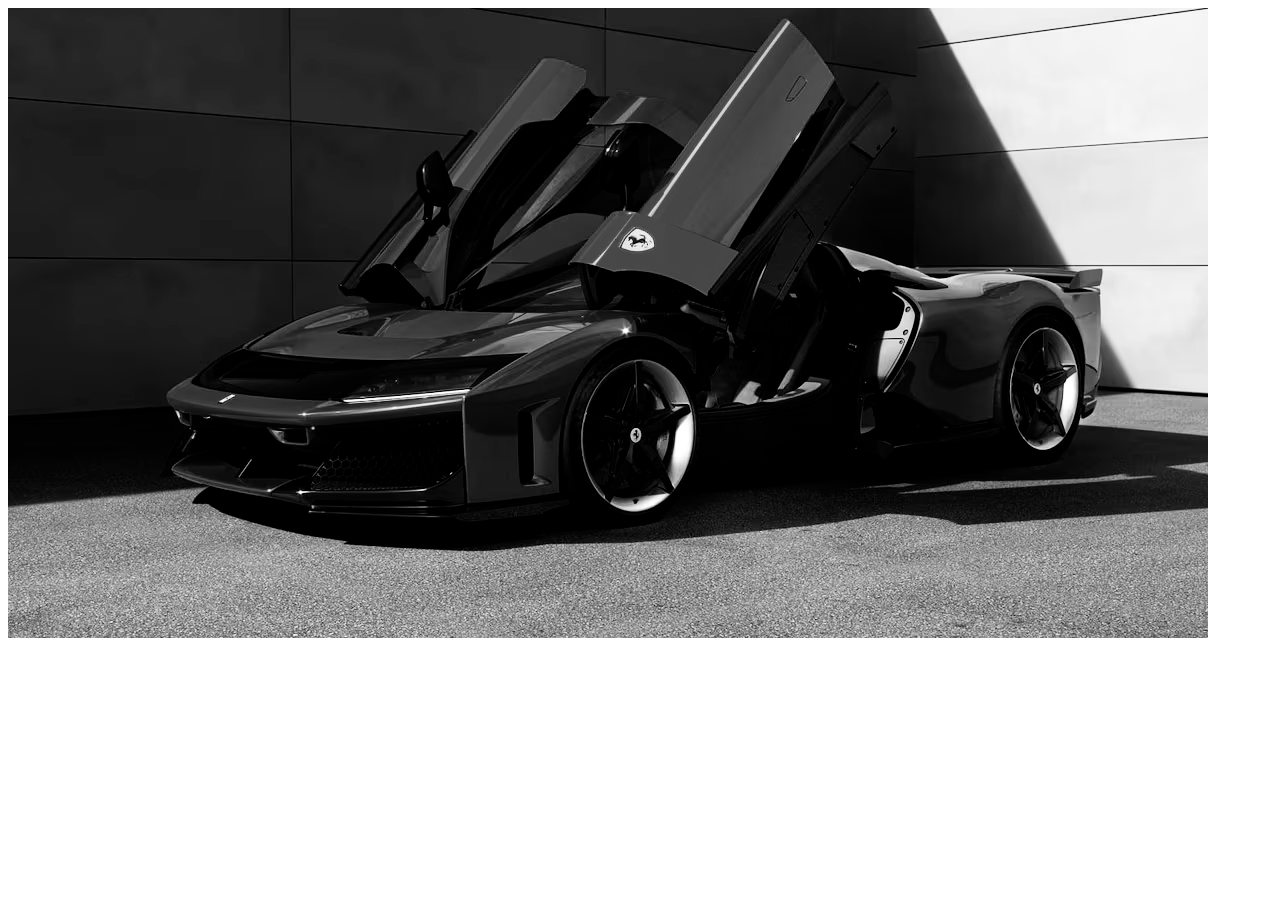
<file: index.html>
<!DOCTYPE html>
<html lang="en">

<head>
    <meta charset="UTF-8">
    <meta name="viewport" content="width=device-width, initial-scale=1.0">
    <title>Document</title>
    <link rel="stylesheet" href="">
</head>

<body>
    <picture>
        <source media="(min-width:650px)" srcset="/imagens/carro2.png">
        <source media="(min-width:450px)" srcset="/imagens/carro3.png">
        <img src="imagens/carro1.png" alt="carro">
    </picture>
</body>

</html>
</file>
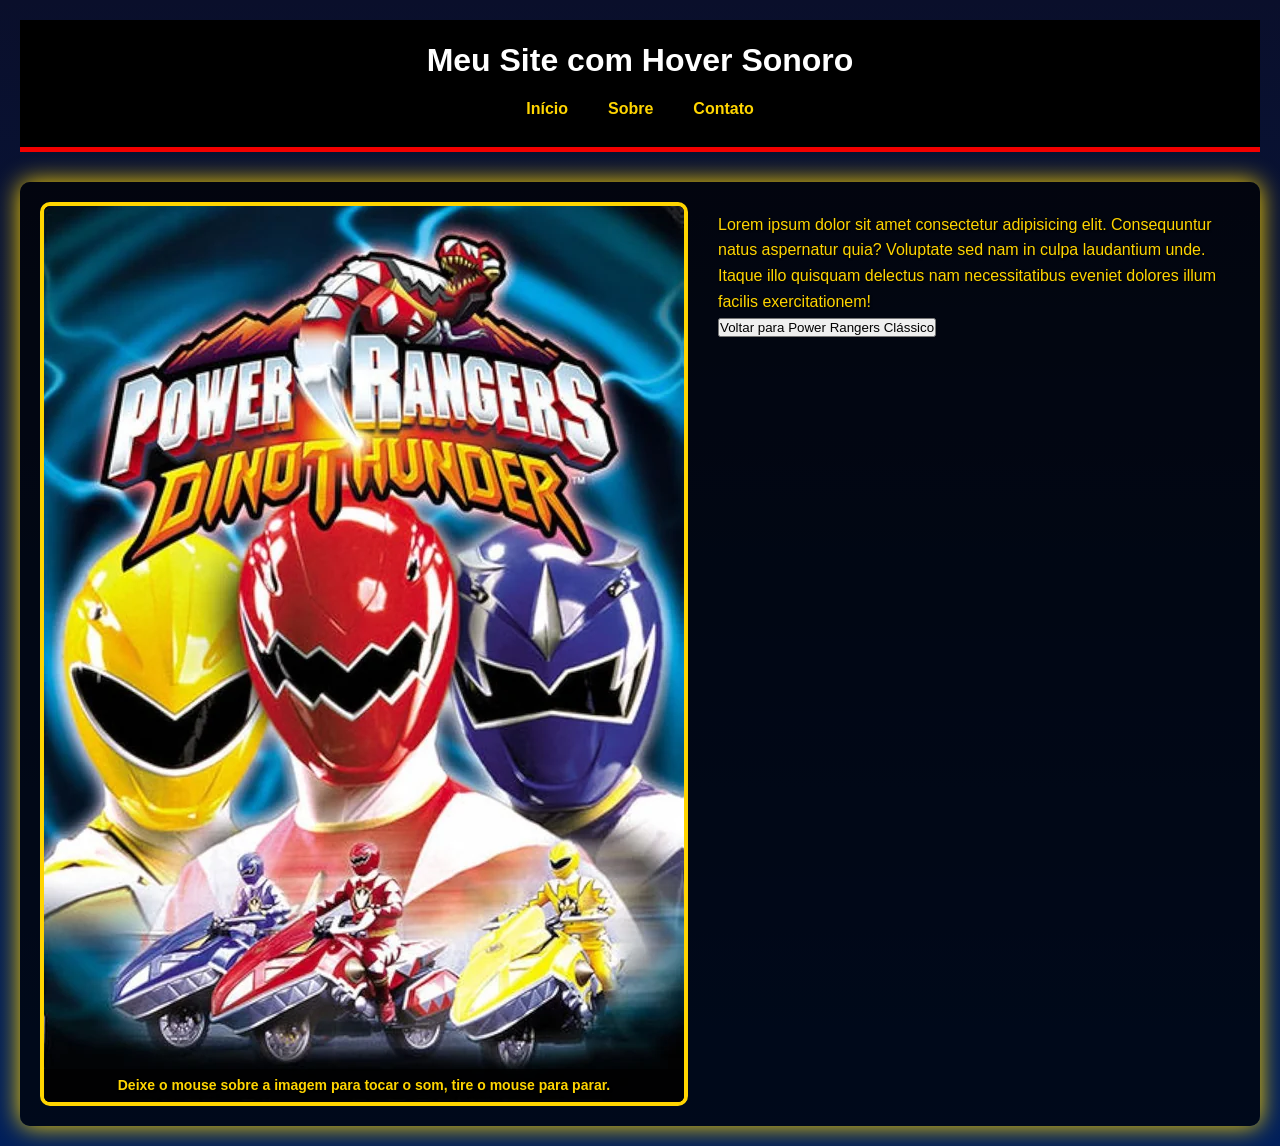
<file: estilizaçãoEx1.html>
<!DOCTYPE html>
<html lang="pt-BR">

<head>
    <meta charset="UTF-8">
    <meta name="viewport" content="width=device-width, initial-scale=1.0">
    <title>Meu Site com Hover Sonoro</title>
    <link rel="stylesheet" href="estilizaçãoEx1.css">
</head>

<body>

    <header>
        <h1>Meu Site com Hover Sonoro</h1>
        <nav>
            <ul>
                <li><a href="#">Início</a></li>
                <li><a href="#">Sobre</a></li>
                <li><a href="#">Contato</a></li>
            </ul>
        </nav>
    </header>

    <div class="container">
        <div class="imagem">
            <img src="imagens/power rangers6.webp" alt="Imagem Interativa" id="imagemHover">
            <p class="legenda">Deixe o mouse sobre a imagem para tocar o som, tire o mouse para parar.</p>
        </div>
        <div class="conteudo">
            <p>Lorem ipsum dolor sit amet consectetur adipisicing elit. Consequuntur natus aspernatur quia? Voluptate
                sed nam in culpa laudantium unde. Itaque illo quisquam delectus nam necessitatibus eveniet dolores illum
                facilis exercitationem!</p>
            <!-- Botão para voltar -->
            <button onclick="window.location.href='pagina1.html'" class="btnNavegacao">
                Voltar para Power Rangers Clássico
            </button>
        </div>
    </div>

    <audio id="somHover"
        src="imagens/YTDown.com_YouTube_Power-Rangers-Dino-Thunder-Full-Theme_Media_jrdOCSx6C6c_009_128k.mp3"
        loop></audio>

    <script>
        const img = document.getElementById("imagemHover");
        const som = document.getElementById("somHover");

        function tocarSom() { som.currentTime = 0; som.play().catch(() => { console.log("Clique na página para ativar áudio."); }); }
        function pararSom() { som.pause(); som.currentTime = 0; }

        img.addEventListener("mouseenter", tocarSom);
        img.addEventListener("mouseleave", pararSom);
        img.addEventListener("touchstart", tocarSom);
        img.addEventListener("touchend", pararSom);
    </script>

</body>

</html>
</file>
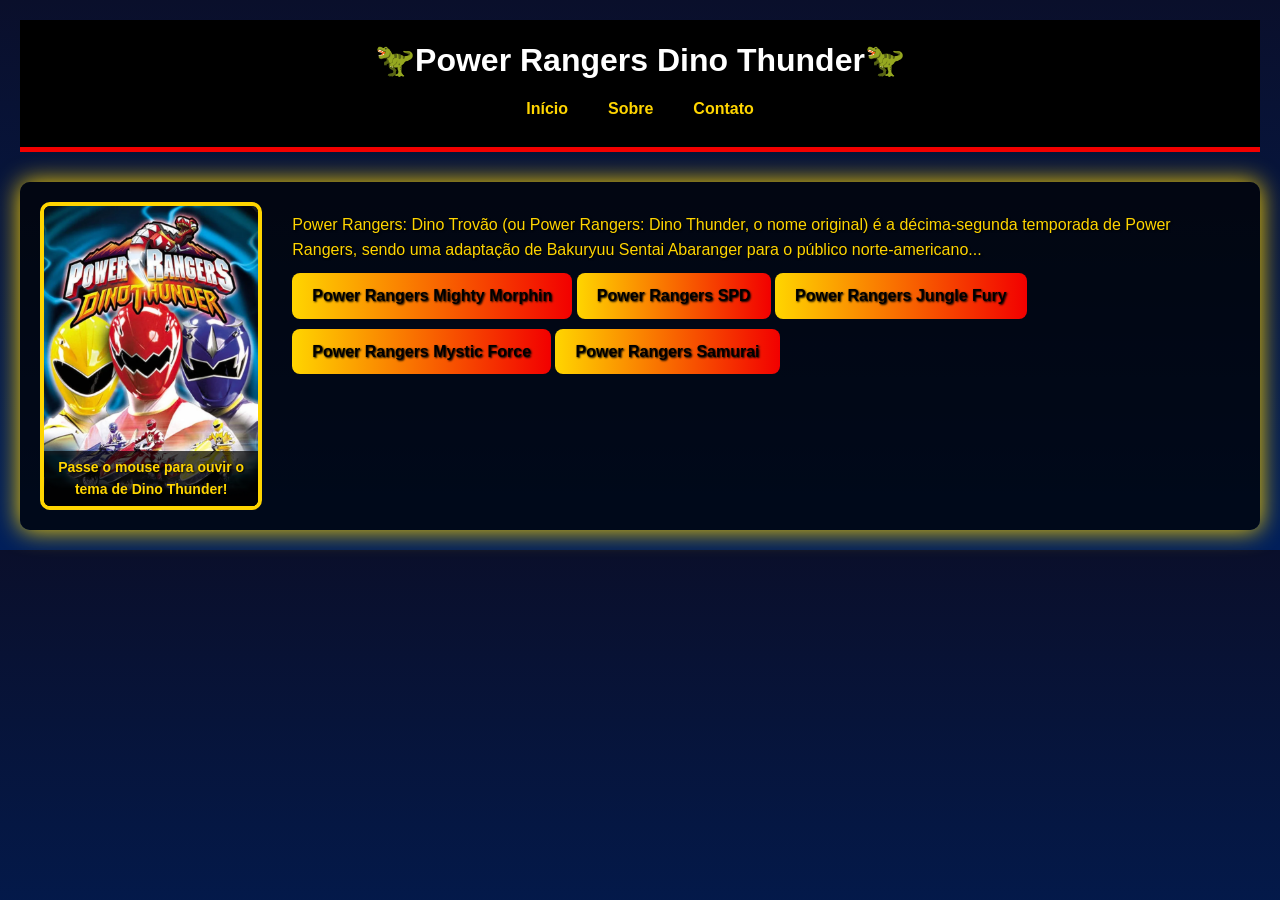
<file: ex1_Power_Rangers_DinoThunder.html>
<!DOCTYPE html>
<html lang="pt-BR">

<head>
    <meta charset="UTF-8">
    <meta name="viewport" content="width=device-width, initial-scale=1.0">
    <title>Power Rangers Dino Thunder</title>
    <link rel="stylesheet" href="ex1_Power_Rangers_DinoThunder.css">

    <style>
        /* BOTÃO AGORA COM CORES DO CSS */
        .btnNavegacao {
            display: inline-block;
            padding: 10px 20px;

            /* amarelo + vermelho igual ao site */
            background: linear-gradient(90deg, #ffd500, #f20000);
            color: #000;

            text-decoration: none;
            border-radius: 8px;
            margin-top: 10px;

            font-weight: bold;
            transition: 0.3s;
        }

        .btnNavegacao:hover {
            transform: scale(1.05);

            /* brilho igual ao container */
            box-shadow:
                0 0 15px #ffd500,
                0 0 25px #f20000;
        }
    </style>
</head>

<body>

    <header>
        <h1>🦖Power Rangers Dino Thunder🦖</h1>
        <nav>
            <ul>
                <li><a href="#">Início</a></li>
                <li><a href="#">Sobre</a></li>
                <li><a href="#">Contato</a></li>
            </ul>
        </nav>
    </header>

    <div class="container">
        <div class="imagem">
            <img src="imagens/power rangers6.webp" alt="Power Rangers Dino Thunder" id="imagemHover">
            <p class="legenda">Passe o mouse para ouvir o tema de Dino Thunder!</p>
        </div>

        <div class="conteudo">
            <p>
                Power Rangers: Dino Trovão (ou Power Rangers: Dino Thunder, o nome original) é a décima-segunda
                temporada de Power Rangers, sendo uma adaptação de Bakuryuu Sentai Abaranger para o público
                norte-americano...
            </p>

            <!-- LINKS -->
            <a href="ex1_Power_Rangers.html" class="btnNavegacao">
                Power Rangers Mighty Morphin
            </a>

            <a href="ex1_Power_Rangers_SPD.html" class="btnNavegacao">
                Power Rangers SPD
            </a>

            <a href="ex1_Power_Rangers_JungleFury.html" class="btnNavegacao">
                Power Rangers Jungle Fury
            </a>

            <a href="ex1_Power_Rangers_MysticForce.html" class="btnNavegacao">
                Power Rangers Mystic Force
            </a>

            <a href="ex1_Power_Rangers_Samurai.html" class="btnNavegacao">
                Power Rangers Samurai
            </a>
        </div>
    </div>

    <audio id="somHover"
        src="imagens/audios/Power Ranger Dino Thunder Theme (The FestEvil Version) - The FestEvil (youtube).mp3"
        loop></audio>

    <script>
        const img = document.getElementById("imagemHover");
        const som = document.getElementById("somHover");

        function tocarSom() {
            som.currentTime = 0;
            som.play().catch(() => {
                console.log("Clique na página para ativar áudio.");
            });
        }

        function pararSom() {
            som.pause();
            som.currentTime = 0;
        }

        img.addEventListener("mouseenter", tocarSom);
        img.addEventListener("mouseleave", pararSom);
        img.addEventListener("touchstart", tocarSom);
        img.addEventListener("touchend", pararSom);
    </script>

</body>

</html>
</file>
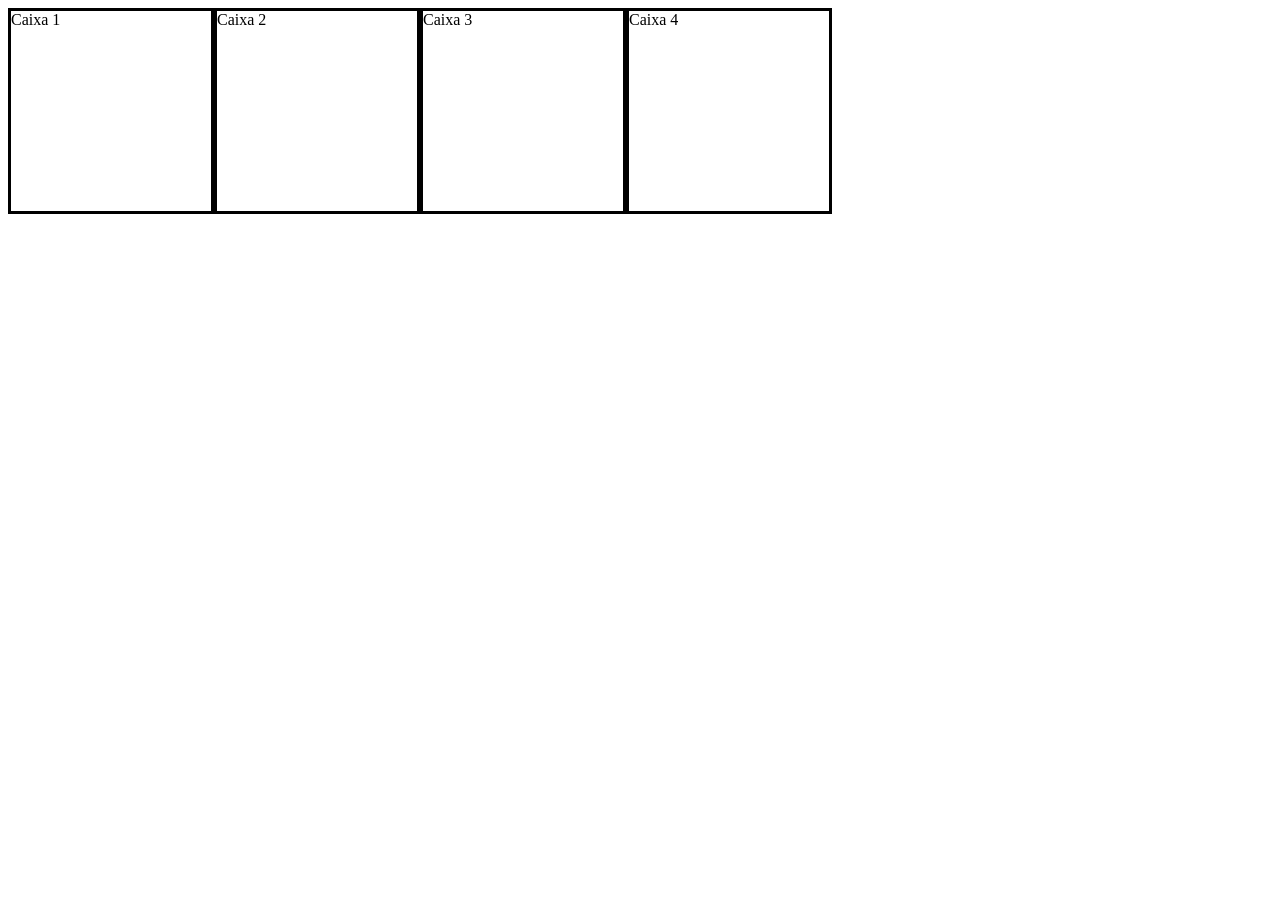
<file: orientacao.html>
<!DOCTYPE html>
<html lang="en">

<head>
    <meta charset="UTF-8">
    <meta name="viewport" content="width=device-width, initial-scale=1.0">
    <title>Document</title>
    <link rel="stylesheet" href="orientacao.css">
</head>

<body>
    <div>Caixa 1</div>
    <div>Caixa 2</div>
    <div>Caixa 3</div>
    <div>Caixa 4</div>
</body>

</html>
</file>
<file: estilizaçãoEx1.css>
* {
    margin: 0;
    padding: 0;
    box-sizing: border-box;
}

body {
    font-family: Arial, Helvetica, sans-serif;
    line-height: 1.6;
    padding: 20px;
    background: linear-gradient(to bottom, #0a0f2b, #001f5b); /* fundo azul escuro, estilo energia */
    color: #fff;
}

header {
    background-color: #000; /* base preta */
    color: #fff;
    padding: 15px 0;
    text-align: center;
    border-bottom: 5px solid #f20000; /* detalhe vermelho */
}

nav ul {
    list-style-type: none;
    padding: 0;
    display: flex;
    justify-content: center;
}

nav ul li {
    padding: 10px 20px;
}

nav ul li a {
    color: #ffd500; /* amarelo vibrante */
    text-decoration: none;
    font-weight: bold;
    transition: color 0.3s, text-shadow 0.3s;
}

nav ul li a:hover {
    color: #f20000; /* vermelho Dino Thunder */
    text-shadow: 2px 2px 5px #000; /* sombra de destaque */
}

.container {
    display: flex;
    margin-top: 30px;
    background-color: rgba(0, 0, 0, 0.7); /* fundo escuro semi-transparente */
    padding: 20px;
    border-radius: 10px;
    box-shadow: 0 0 25px #ffd500; /* brilho amarelo */
}

.container .imagem {
    margin-right: 20px;
    border: 4px solid #ffd500; /* moldura amarela */
    border-radius: 10px;
    overflow: hidden;
    transition: transform 0.3s, box-shadow 0.3s;
    position: relative;
}

.container .imagem img {
    display: block;
    width: 100%;
    height: auto;
    transition: transform 0.3s;
    cursor: pointer;
}

.container .imagem:hover {
    transform: scale(1.05);
    box-shadow: 0 0 20px #f20000, 0 0 40px #0055ff; /* vermelho + azul neon */
}

.container .imagem .legenda {
    position: absolute;
    bottom: 0;
    width: 100%;
    background-color: rgba(0,0,0,0.7);
    text-align: center;
    color: #ffd500;
    font-weight: bold;
    padding: 5px 0;
    font-size: 14px;
    text-shadow: 1px 1px 2px #000;
}

.container .conteudo {
    flex: 1;
    padding: 10px;
    color: #ffd500; /* texto amarelo */
    text-shadow: 1px 1px 2px #000;
}

@media (orientation: portrait) {
    .container {
        flex-direction: column;
    }
    nav ul {
        flex-direction: column;
    }
    .container .imagem {
        margin-right: 0;
        margin-bottom: 20px;
    }
}
</file>
<file: ex1_Power_Rangers_DinoThunder.css>
* {
    margin: 0;
    padding: 0;
    box-sizing: border-box;
}

body {
    font-family: Arial, Helvetica, sans-serif;
    line-height: 1.6;
    padding: 20px;
    background: linear-gradient(to bottom, #0a0f2b, #001f5b); /* fundo azul escuro, estilo energia */
    color: #fff;
}

header {
    background-color: #000; /* base preta */
    color: #fff;
    padding: 15px 0;
    text-align: center;
    border-bottom: 5px solid #f20000; /* detalhe vermelho */
}

nav ul {
    list-style-type: none;
    padding: 0;
    display: flex;
    justify-content: center;
}

nav ul li {
    padding: 10px 20px;
}

nav ul li a {
    color: #ffd500; /* amarelo vibrante */
    text-decoration: none;
    font-weight: bold;
    transition: color 0.3s, text-shadow 0.3s;
}

nav ul li a:hover {
    color: #f20000; /* vermelho Dino Thunder */
    text-shadow: 2px 2px 5px #000; /* sombra de destaque */
}

.container {
    display: flex;
    margin-top: 30px;
    background-color: rgba(0, 0, 0, 0.7); /* fundo escuro semi-transparente */
    padding: 20px;
    border-radius: 10px;
    box-shadow: 0 0 25px #ffd500; /* brilho amarelo */
}

.container .imagem {
    margin-right: 20px;
    border: 4px solid #ffd500; /* moldura amarela */
    border-radius: 10px;
    overflow: hidden;
    transition: transform 0.3s, box-shadow 0.3s;
    position: relative;
}

.container .imagem img {
    display: block;
    width: 100%;
    height: 300px; /* tamanho padrão */
    object-fit: cover; /* mantém proporção e corta excesso */
    transition: 0.3s;
    cursor: pointer;
}

.container .imagem:hover {
    transform: scale(1.05);
    box-shadow: 0 0 20px #f20000, 0 0 40px #0055ff; /* vermelho + azul neon */
}

.container .imagem .legenda {
    position: absolute;
    bottom: 0;
    width: 100%;
    background-color: rgba(0,0,0,0.7);
    text-align: center;
    color: #ffd500;
    font-weight: bold;
    padding: 5px 0;
    font-size: 14px;
    text-shadow: 1px 1px 2px #000;
}

.container .conteudo {
    flex: 1;
    padding: 10px;
    color: #ffd500; /* texto amarelo */
    text-shadow: 1px 1px 2px #000;
}

@media (orientation: portrait) {
    .container {
        flex-direction: column;
    }
    nav ul {
        flex-direction: column;
    }
    .container .imagem {
        margin-right: 0;
        margin-bottom: 20px;
    }
}
</file>
<file: orientacao.css>
body {
    display: flex;
}

div {
    width: 200px;
    height: 200px;
    border: 3px solid #000;
}

@media (orientation: landscape) {
    body {
        flex-direction: row;
    }
}

@media (orientation: portrait) {
    body {
        flex-direction: column;
    }
}
</file>
